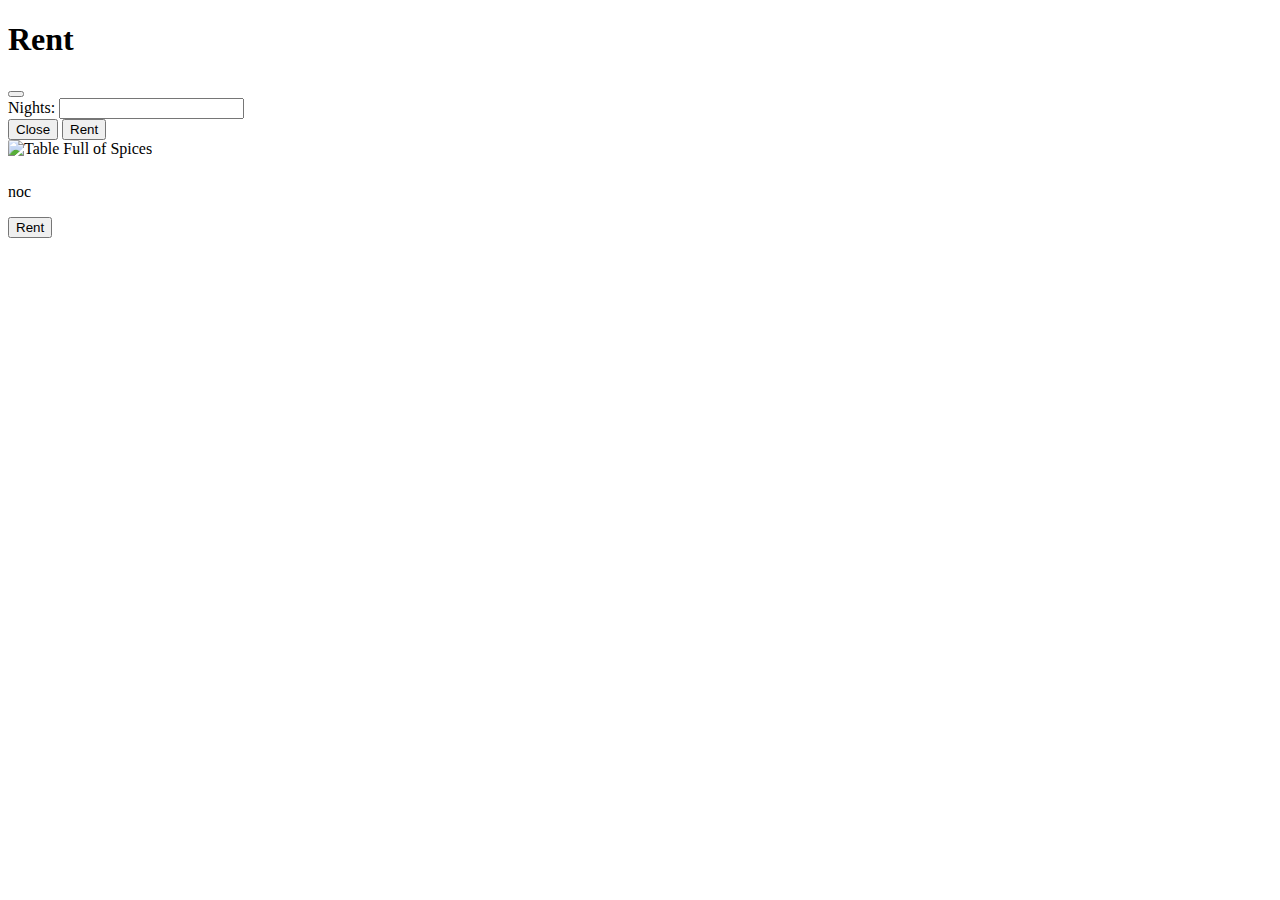
<file: src/main/resources/templates/Apartment/index.html>
<!DOCTYPE html>
<html xmlns:th="http://www.thymeleaf.org" lang="en">
<head th:insert="sections/head ::head">
    <meta charset="UTF-8">
    <title>Title</title>


</head>
<header th:insert="sections/header ::header">

</header>
<div class="modal fade" id="rentHouse" tabindex="-1" aria-labelledby="exampleAddMark" aria-hidden="true">
    <div class="modal-dialog">
        <div class="modal-content">
            <div class="modal-header">
                <h1 class="modal-title fs-5" id="exampleModalLabel">Rent</h1>
                <button type="button" class="btn-close" data-bs-dismiss="modal" aria-label="Close"></button>
            </div>
            <div class="modal-body">
                <form action="rent" method="post" id="rentHouseForm">
                    <input type="hidden" name="apartment" id="rentHouseId" >
                    <div>
                        <label class="form-label w-100">
                            Nights:
                            <input class="form-control" name="nights" type="number">
                        </label>
                    </div>
                </form>
            </div>
            <div class="modal-footer">
                <button type="button" class="btn btn-secondary" data-bs-dismiss="modal">Close</button>
                <button form="rentHouseForm"  class="btn btn-success">Rent</button>
            </div>
        </div>
    </div>
</div>
<body>
    <div class="container">
        <div class="row row-cols-1 row-cols-md-2 row-cols-lg-4">
            <div th:each="item: ${list}" class="col" >
                <div  class="text-decoration-none text-black p-0 mb-4 me-4">
                    <div class="card p-0 border-0">

<!--                        <img src="@item.Images.OrderByDescending(t=>t.IsMain).FirstOrDefault().Path" style='object-fit: cover; width: 100%;height: 100%; border-radius: 5%' class="card-img-top">-->

                        <div th:id="'apartment'+${item.getId()}" class="carousel slide w-100 h-100" th:onmouseover="'ChangeButtonDisplay(true,'+${item.getId()}+')'"
                        th:onmouseout="'ChangeButtonDisplay(false,'+${item.getId()}+')'"
                        data-bs-interval="0" data-bs-ride="false">
                        <div class="carousel-indicators" hidden th:id="'indicators'+${item.getId()}" id="indicators@(cardid)">


                           <button th:each="img: ${item.getImages()}" type="button"
                                   th:id="'indicator'+${img.getId()}"
                                   th:attr="data-bs-target='#apartment'+${item.getId()}, data-bs-slide-to=${counter.count}, aria-current=${counter.add()==0?'true':'false'}"
                                   th:class="${img.getId()==item.getImages().getFirst().getId()?'active':''}"

                                   aria-label="Slide 1"></button>
                            <th:block th:class="${counter.clear()}"></th:block>
                        </div>
                        <div class="carousel-inner ">
                        <div th:each="img: ${item.getImages()}" th:id="'image'+${img.getId()}" th:class="${img.getId()==item.getImages().getFirst().getId()?'carousel-item active':'carousel-item'} " style="width: 100%;height: 100%;">
                            <img th:src="${img.getImage()}"
                                 alt="Table Full of Spices"
                                 style='object-fit: cover; width: 100%;height: 40vh; border-radius: 5%' />
                        </div>
                    </div>
                    <button hidden th:id="'prev'+${item.getId()}" class="carousel-control-prev " style=" position:absolute; top:0%; left:0;" type="button" th:attr="data-bs-target='#apartment'+${item.getId() }" data-bs-slide="prev">
                    <h1 class="bi bi-arrow-left-square-fill">
                    </h1>
                    <span class="visually-hidden">Previous</span>
                    </button>
                    <button hidden th:id="'next'+${item.getId()}" class="carousel-control-next " type="button" th:attr="data-bs-target='#apartment'+${item.getId() }" data-bs-slide="next">
                    <h1 class="bi bi-arrow-right-square-fill">
                    </h1>
                    <span class="visually-hidden">Next</span>
                    </button>

            </div>
            <div class="card-body">
                <h6 th:text="${item.getAddress()}" class="card-title mb-0"></h6>
                <p th:text="${item.getRooms()}+' Rooms '+${item.getMetters()}+'m^2'" class="card-text mb-0"><small class="text-body-secondary"></small></p>
                <div class=" d-flex" ><p  class="card-text"><span th:text="${item.getPrice()}+' Zl '" class="fw-bold"></span>  noc</p></div>
                <button data-bs-toggle="modal" data-bs-target="#rentHouse" onclick="setFormId(event)" th:id="'apart'+${item.id}" class="btn btn-outline-success w-100">Rent</button>
            </div>
        </div>
        </div>
            </div>
        </div>
    </div>
<script>
    function ChangeButtonDisplay(isOn, id) {
        if (isOn) {
            $(`#prev${id}`).attr("hidden", false);
            $(`#next${id}`).attr("hidden", false);
            $(`#indicators${id}`).attr("hidden", false);
        }
        else {
            $(`#prev${id}`).attr("hidden", true);
            $(`#next${id}`).attr("hidden", true);
            $(`#indicators${id}`).attr("hidden", true);
        }
    }
    function setFormId(e){
        let id = e.currentTarget.id;
        let houseId = id.slice(-id.length+5);
        console.log(houseId);
        let formInput = document.getElementById("rentHouseId");
        formInput.value=houseId;
    }
</script>
</body>
<footer th:insert="sections/footer ::footer">

</footer>
</html>
</file>
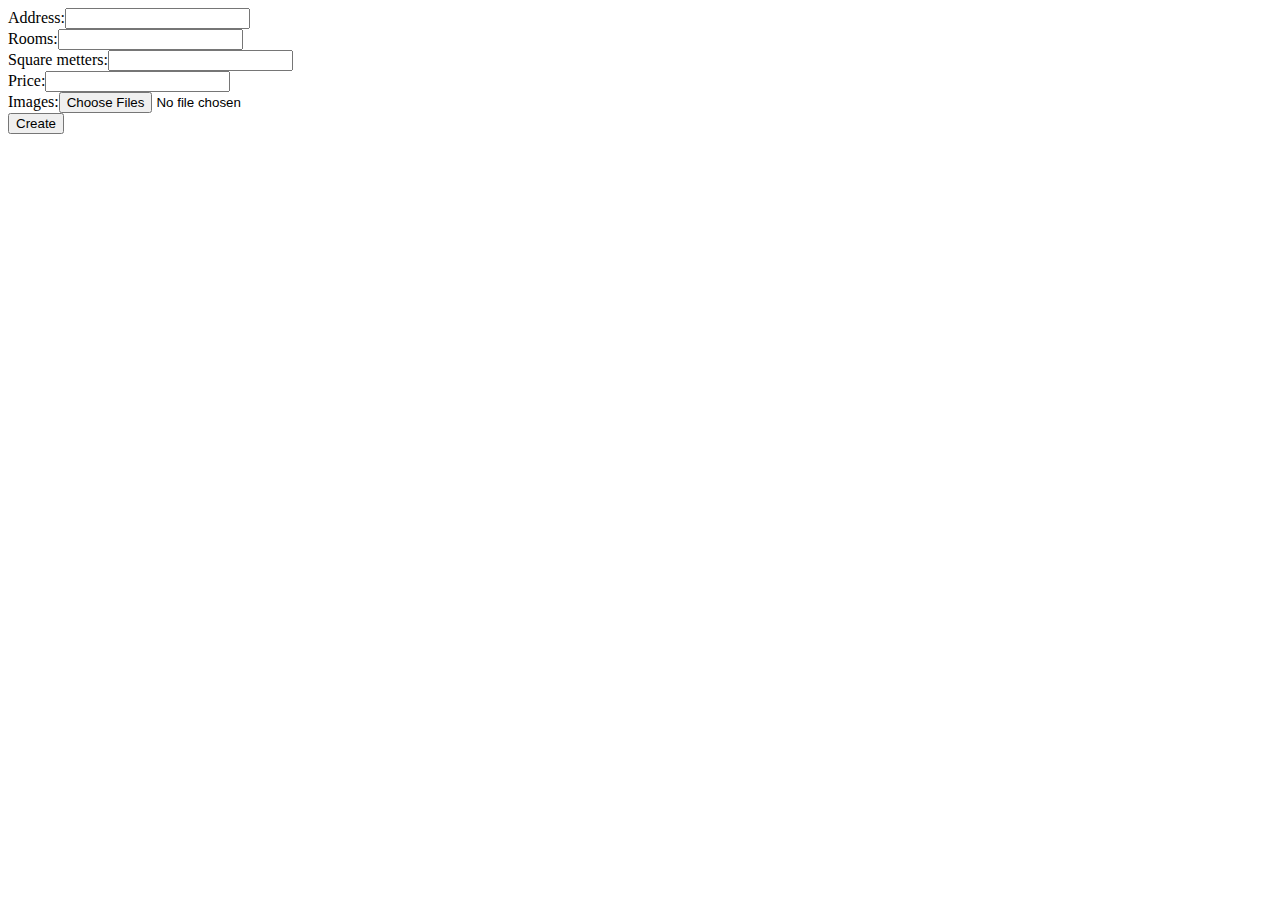
<file: src/main/resources/templates/Apartment/create.html>
<!DOCTYPE html>
<html xmlns:th="http://www.thymeleaf.org" lang="en">
<head th:insert="sections/head ::head">
    <meta charset="UTF-8">
    <title>Title</title>


</head>
<header th:insert="sections/header ::header">

</header>
<body>
<div class="container">
    <div class="row">
        <div class="col col-4"></div>
        <div class="col col-4">
            <form method="post" enctype="multipart/form-data" >
                <div class="mb-3"><label  class="form-label w-100">Address:<input name="address" type="text" class="form-control"></label></div>
                <div class="mb-3"><label  class="form-label w-100">Rooms:<input name="rooms" type="number" class="form-control"></label></div>
                <div class="mb-3"><label  class="form-label w-100">Square metters:<input name="metters" type="number" class="form-control"></label></div>
                <div class="mb-3"><label  class="form-label w-100">Price:<input name="price" type="number" class="form-control"></label></div>
                <div class="mb-3" ><label  class="form-label  w-100">Images:<input name="images" type="file" multiple class="form-control"></label></div>
                <div class="mb-3">
                    <button class="btn btn-outline-success w-100">Create</button>
                </div>
            </form>
        </div>
        <div class="col col-4"></div>
    </div>
</div>
</body>
<footer th:insert="sections/footer ::footer">

</footer>
</html>
</file>
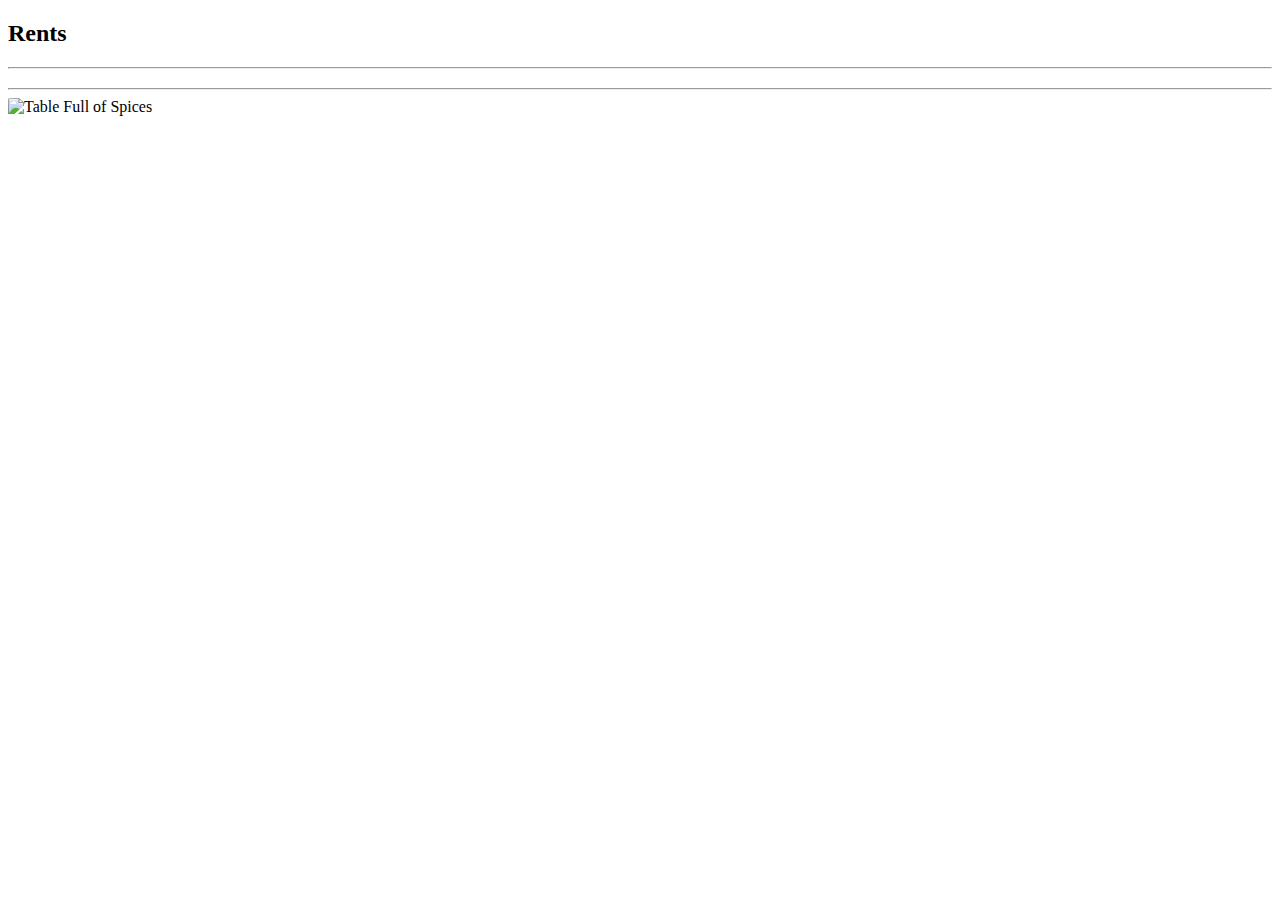
<file: src/main/resources/templates/Apartment/rents.html>
<!DOCTYPE html>
<html xmlns:th="http://www.thymeleaf.org" lang="en">
<head th:insert="sections/head ::head">
    <meta charset="UTF-8">
    <title>Title</title>


</head>
<header th:insert="sections/header ::header">

</header>

<body>
<div class="container">
    <h2 >Rents</h2>
    <hr>
    <h3 th:text="${user.getUsername()}"></h3>
    <hr>
    <div class="row row-cols-1 row-cols-md-2 row-cols-lg-4">
        <div th:each="item: ${list}" class="col" >
            <div  class="text-decoration-none text-black p-0 mb-4 me-4">
                <div class="card p-0 border-0">

                    <!--                        <img src="@item.Images.OrderByDescending(t=>t.IsMain).FirstOrDefault().Path" style='object-fit: cover; width: 100%;height: 100%; border-radius: 5%' class="card-img-top">-->

                    <div th:id="'apartment'+${item.getId()}" class="carousel slide w-100 h-100" th:onmouseover="'ChangeButtonDisplay(true,'+${item.getId()}+')'"
                         th:onmouseout="'ChangeButtonDisplay(false,'+${item.getId()}+')'"
                         data-bs-interval="0" data-bs-ride="false">
                        <div class="carousel-indicators" hidden th:id="'indicators'+${item.getId()}" >


                            <button th:each="img: ${item.getApartment().getImages()}" type="button"
                                    th:id="'indicator'+${img.getId()}"
                                    th:attr="data-bs-target='#apartment'+${item.getId()}, data-bs-slide-to=${counter.count}, aria-current=${counter.add()==0?'true':'false'}"
                                    th:class="${img.getId()==item.getApartment().getImages().getFirst().getId()?'active':''}"

                                    aria-label="Slide 1"></button>
                            <th:block th:class="${counter.clear()}"></th:block>
                        </div>
                        <div class="carousel-inner ">
                            <div th:each="img: ${item.getApartment().getImages()}" th:id="'image'+${img.getId()}" th:class="${img.getId()==item.getApartment().getImages().getFirst().getId()?'carousel-item active':'carousel-item'} " style="width: 100%;height: 100%;">
                                <img th:src="${img.getImage()}"
                                     alt="Table Full of Spices"
                                     style='object-fit: cover; width: 100%;height: 40vh; border-radius: 5%' />
                            </div>
                        </div>
                        <button hidden th:id="'prev'+${item.getId()}" class="carousel-control-prev " style=" position:absolute; top:0%; left:0;" type="button" th:attr="data-bs-target='#apartment'+${item.getId() }" data-bs-slide="prev">
                            <h1 class="bi bi-arrow-left-square-fill">
                            </h1>
                            <span class="visually-hidden">Previous</span>
                        </button>
                        <button hidden th:id="'next'+${item.getId()}" class="carousel-control-next " type="button" th:attr="data-bs-target='#apartment'+${item.getId() }" data-bs-slide="next">
                            <h1 class="bi bi-arrow-right-square-fill">
                            </h1>
                            <span class="visually-hidden">Next</span>
                        </button>

                    </div>
                    <div class="card-body">
                        <h6 th:text="${item.getApartment().getAddress()}" class="card-title mb-0"></h6>
                        <p th:text="${item.getApartment().getRooms()}+' Rooms '+${item.getApartment().getMetters()}+'m^2'" class="card-text mb-0"><small class="text-body-secondary"></small></p>
                        <div class=" d-flex" ><p  class="card-text"><span th:text="${item.getPrice()}+' Zl '" class="fw-bold"></span> <span th:text="'for '+${item.getNights()} +' nights'"></span> </p></div>
                    </div>
                </div>
            </div>
        </div>
    </div>
</div>
<script>
    function ChangeButtonDisplay(isOn, id) {
        if (isOn) {
            $(`#prev${id}`).attr("hidden", false);
            $(`#next${id}`).attr("hidden", false);
            $(`#indicators${id}`).attr("hidden", false);
        }
        else {
            $(`#prev${id}`).attr("hidden", true);
            $(`#next${id}`).attr("hidden", true);
            $(`#indicators${id}`).attr("hidden", true);
        }
    }
    function setFormId(e){
        let id = e.currentTarget.id;
        let houseId = id.slice(-id.length+5);
        console.log(houseId);
        let formInput = document.getElementById("rentHouseId");
        formInput.value=houseId;
    }
</script>
</body>
<footer th:insert="sections/footer ::footer">

</footer>
</html>
</file>
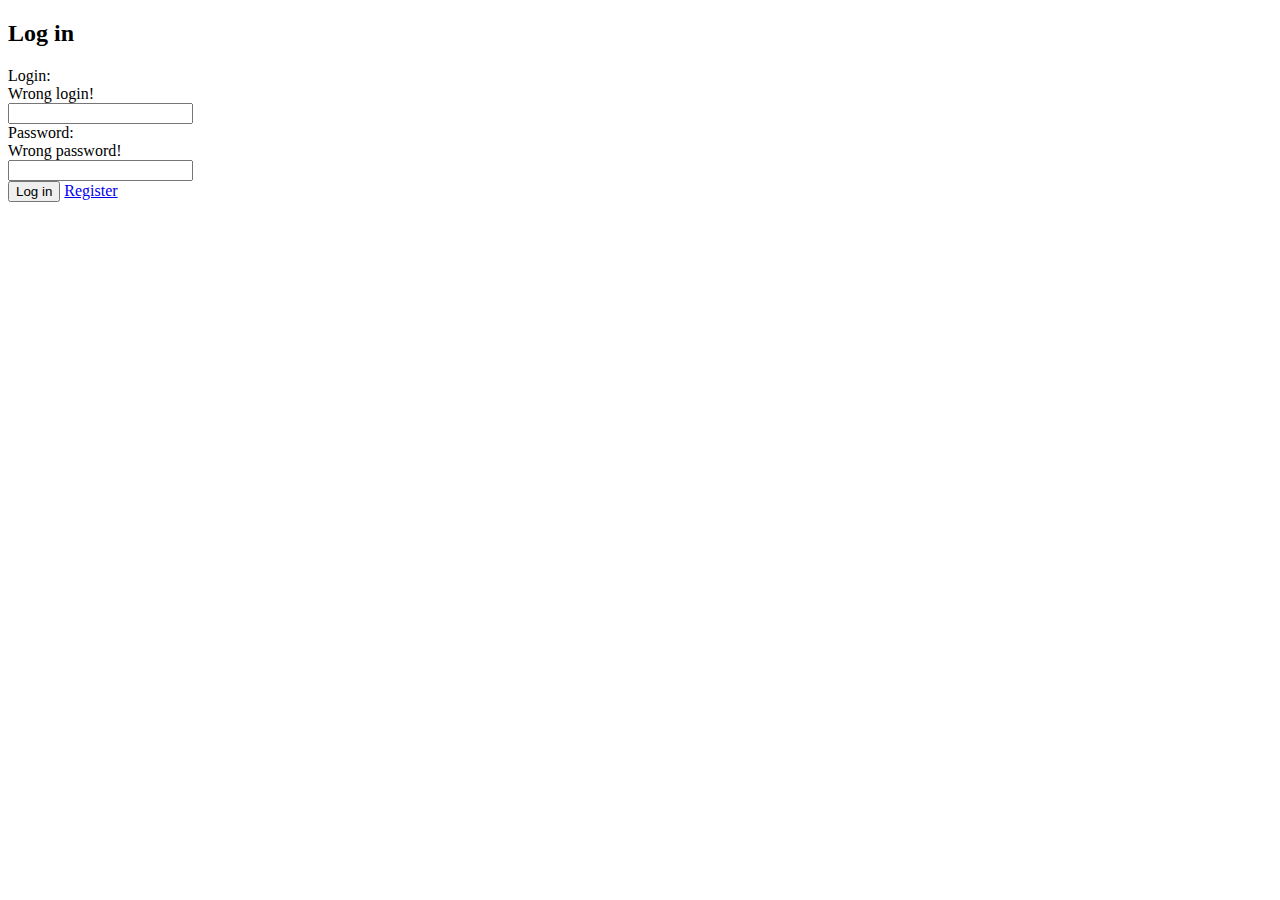
<file: src/main/resources/templates/Authorization/login.html>
<!DOCTYPE html>
<html xmlns:th="http://www.thymeleaf.org" lang="en">
<head th:insert="sections/head ::head">
  <meta charset="UTF-8">
  <title>Title</title>


</head>
<header th:insert="sections/header ::header">

</header>
<body>
<div class="container">
  <div class="row">
    <div class="col col-4"></div>
    <div class="col col-4">
      <form class="mt-5" method="post">
        <h2 class="text-center">Log in</h2>
        <div class="mb-3"><label  class="w-100" >
          Login:
          <div class="fw-bold text-danger" th:if="${logError!=null}">Wrong login!</div>
          <input th:value="${login}" type="text" class="form-control" name="username"></label></div>
        <div class="mb-3"><label class="w-100">Password:
          <div class="fw-bold text-danger" th:if="${passError!=null}">Wrong password!</div>
          <input type="password" class="form-control" name="password"></label></div>
        <div class="btn-group w-100">
          <button class="btn btn-outline-success">Log in</button>
          <a href="/registration" class="btn btn-outline-primary">Register</a>
        </div>
      </form>
    </div>
    <div class="col col-4"></div>
  </div>
</div>

</body>
<footer th:insert="sections/footer ::footer">

</footer>
</html>
</file>
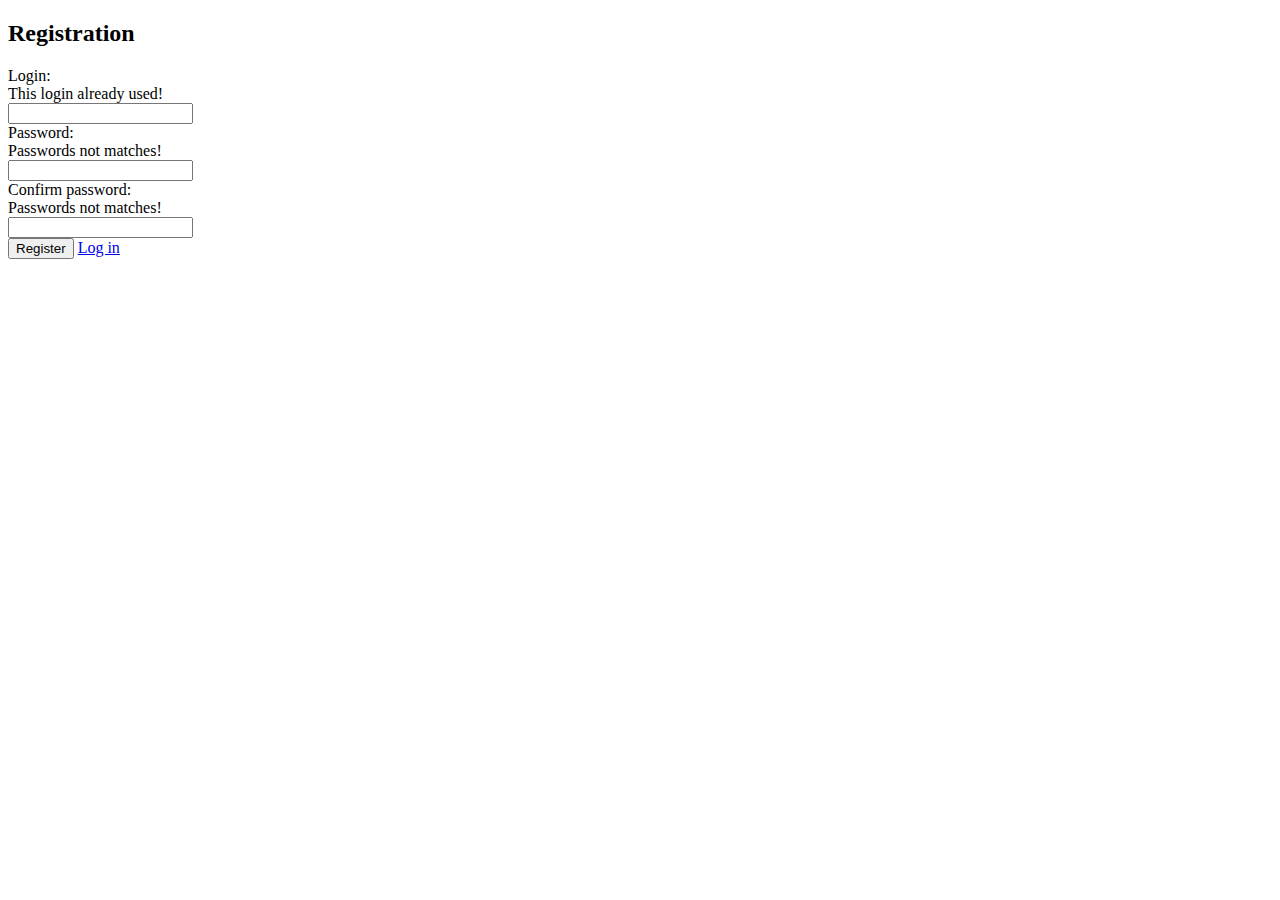
<file: src/main/resources/templates/Authorization/registration.html>
<!DOCTYPE html>
<html xmlns:th="http://www.thymeleaf.org" lang="en">
<head th:insert="sections/head ::head">
  <meta charset="UTF-8">
  <title>Title</title>


</head>
<header th:insert="sections/header ::header">

</header>
<body>
<div class="container">
  <div class="row">
    <div class="col col-4"></div>
    <div class="col col-4">
      <form class="mt-5" method="post">
        <h2 class="text-center">Registration</h2>

        <div class="mb-3">
          <label class="w-100" >Login:
            <div class="fw-bold text-danger" th:if="${logError!=null}">This login already used!</div>
            <input th:value="${login}" required type="text" class="form-control" name="username"></label></div>
        <div class="mb-3"><label class="w-100">Password:
          <div class="fw-bold text-danger" th:if="${passError!=null}">Passwords not matches!</div><input required type="password" class="form-control" name="password"></label></div>
        <div class="mb-3"><label class="w-100">Confirm password:
          <div class="fw-bold text-danger" th:if="${passError!=null}">Passwords not matches!</div><input required type="password" class="form-control" name="confirmPassword"></label></div>
        <div class="btn-group w-100">
          <button class="btn btn-outline-success">Register</button>
          <a href="/login" class="btn btn-outline-primary">Log in</a>
        </div>
      </form>
    </div>
    <div class="col col-4"></div>
  </div>
</div>

</body>
<footer th:insert="sections/footer ::footer">

</footer>
</html>
</file>
